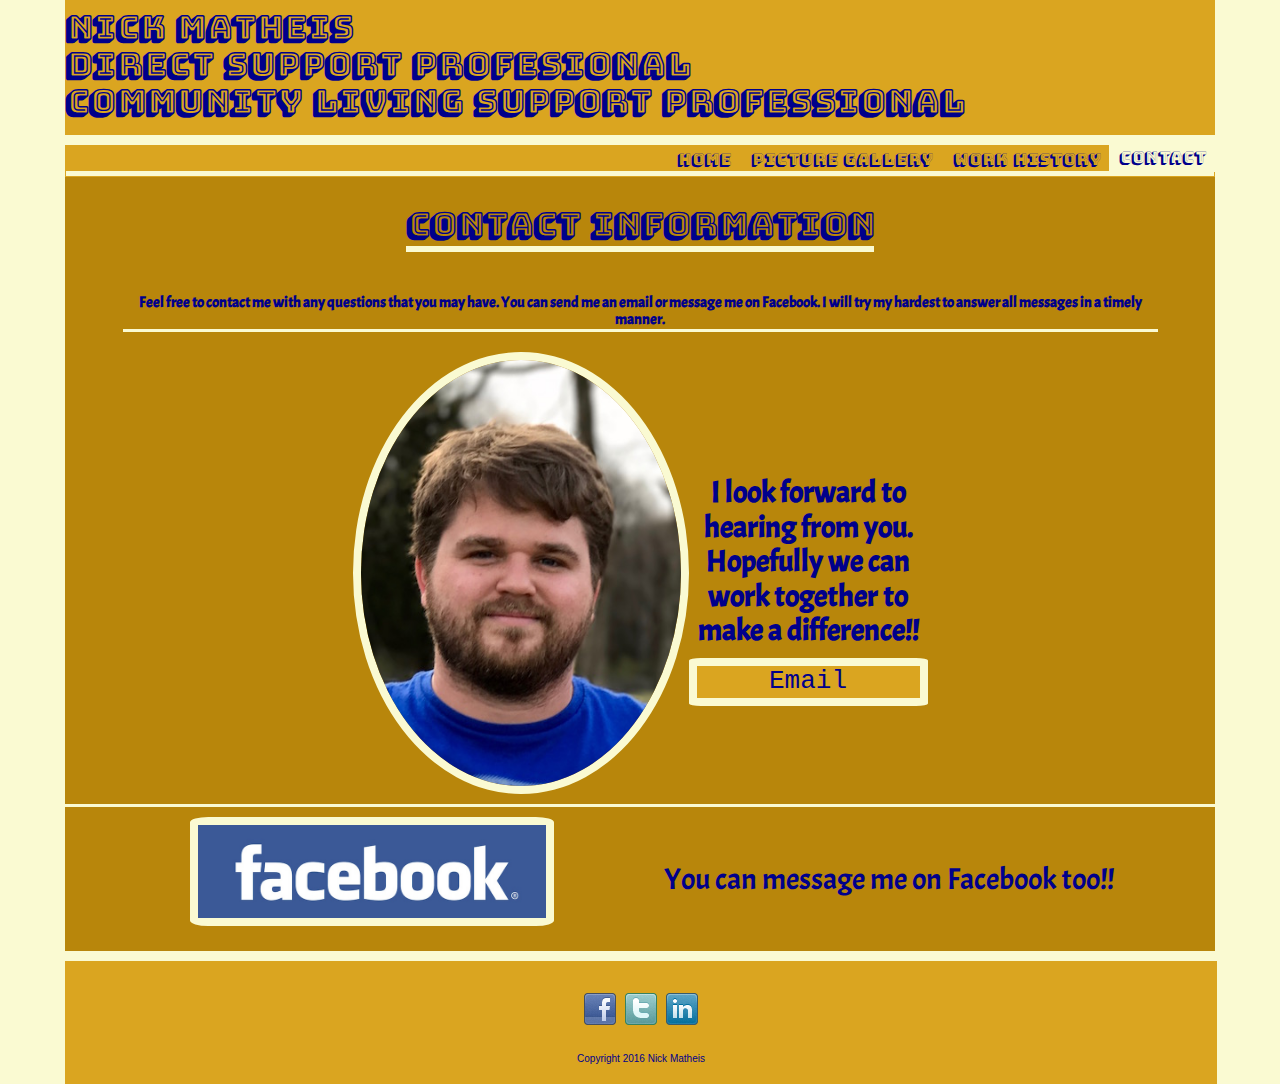
<file: my-personal-web-page/contact.html>
<!DOCTYPE html>
<html>
    <body>
        
        <!Header and stylesheets---------------------------->
        
    <head>
        <title>Nick Matheis: Contact Info</title>
        <link rel="stylesheet" href="css/normalize.css">
        <link href="https://fonts.googleapis.com/css?family=Acme|Bungee+Shade|Cormorant+Garamond:400,700" rel="stylesheet">
        <link rel="stylesheet" href="css/style.css">
        <link rel="stylesheet" href="css/contact.css">
    </head>
   
        <div class="header">
            <h1><span id="name">Nick Matheis</span><br/>Direct Support Profesional<br/>Community Living Support 
            Professional</h1>

            
            <!Navigation bar---------------------------->
            
           <div class="nav-wrapper">
               <div class="nav">
                    <ul>
                        <li><a class="active" href= "contact.html">Contact</a></li>
                        <li><a href= "work.html">Work History</a></li>
                        <li><a href= "gallery.html">Picture Gallery</a></li>
                        <li><a href= "index.html">Home</a></li>
                    </ul>
               </div>
           </div>
        </div> 
        
        <!Container1---------------------------->
            
        <div class= container>
            <h1 class="contactHead"><span id="pageTitle">Contact Information</span></h1>
            <h2 class="contactMainCaption">Feel free to contact me with any questions that you may have.  You can send me an email or message me on Facebook.  I will try my hardest to answer all messages in a timely manner. </h2>
        </div>
        
        <!Email Container---------------------------->
        
        <div class="containerContact">
            <img class="picOfMe" src="img/me.jpg" alt="Picture of Nick">
            <div class="emailSection">
                <h2 id="emailCaption">I look forward to hearing from you.  Hopefully we can work together to make a difference!!</h2>
                <a href="mailto:nickmath21@gmail.com?" target="_top">
                <button class="emailButton" type="submit">Email</button></a>
            </div>  
        </div>
        
        <!Facebook Container---------------------------->
        
        <div class="containerContact2">
            <p id="facebookFont">You can message me on Facebook too!!</p>
            <a href="https://www.facebook.com/nick.matheis" target="_blank"><img class="facebookPic" src="img/facebook-icon.jpg"></a>
        </div>
    
        <script src="http://code.jquery.com/jquery-1.11.0.min.js" type="text/javascript" charset="utf-8"></script>
	    <script src="js/menu.js" type="text/javascript" charset="utf-8"></script>
        
        
        <!Footer---------------------------->
    
        <div class= "footy">
            <a href="https://www.facebook.com/nick.matheis" target="_blank"><img src= "img/facebook-1.png" alt="Facebook icon"></a> 
            <a href="https://twitter.com/nickmatheis" target="_blank"><img src= "img/twitter-1.png"></a>  
            <a href="https://www.linkedin.com/" target="_blank"><img src= "img/linkedin-1.png"></a> 
            <p id="footFont">Copyright 2016 Nick Matheis</p>
        </div>
    </body>
</html>
</file>
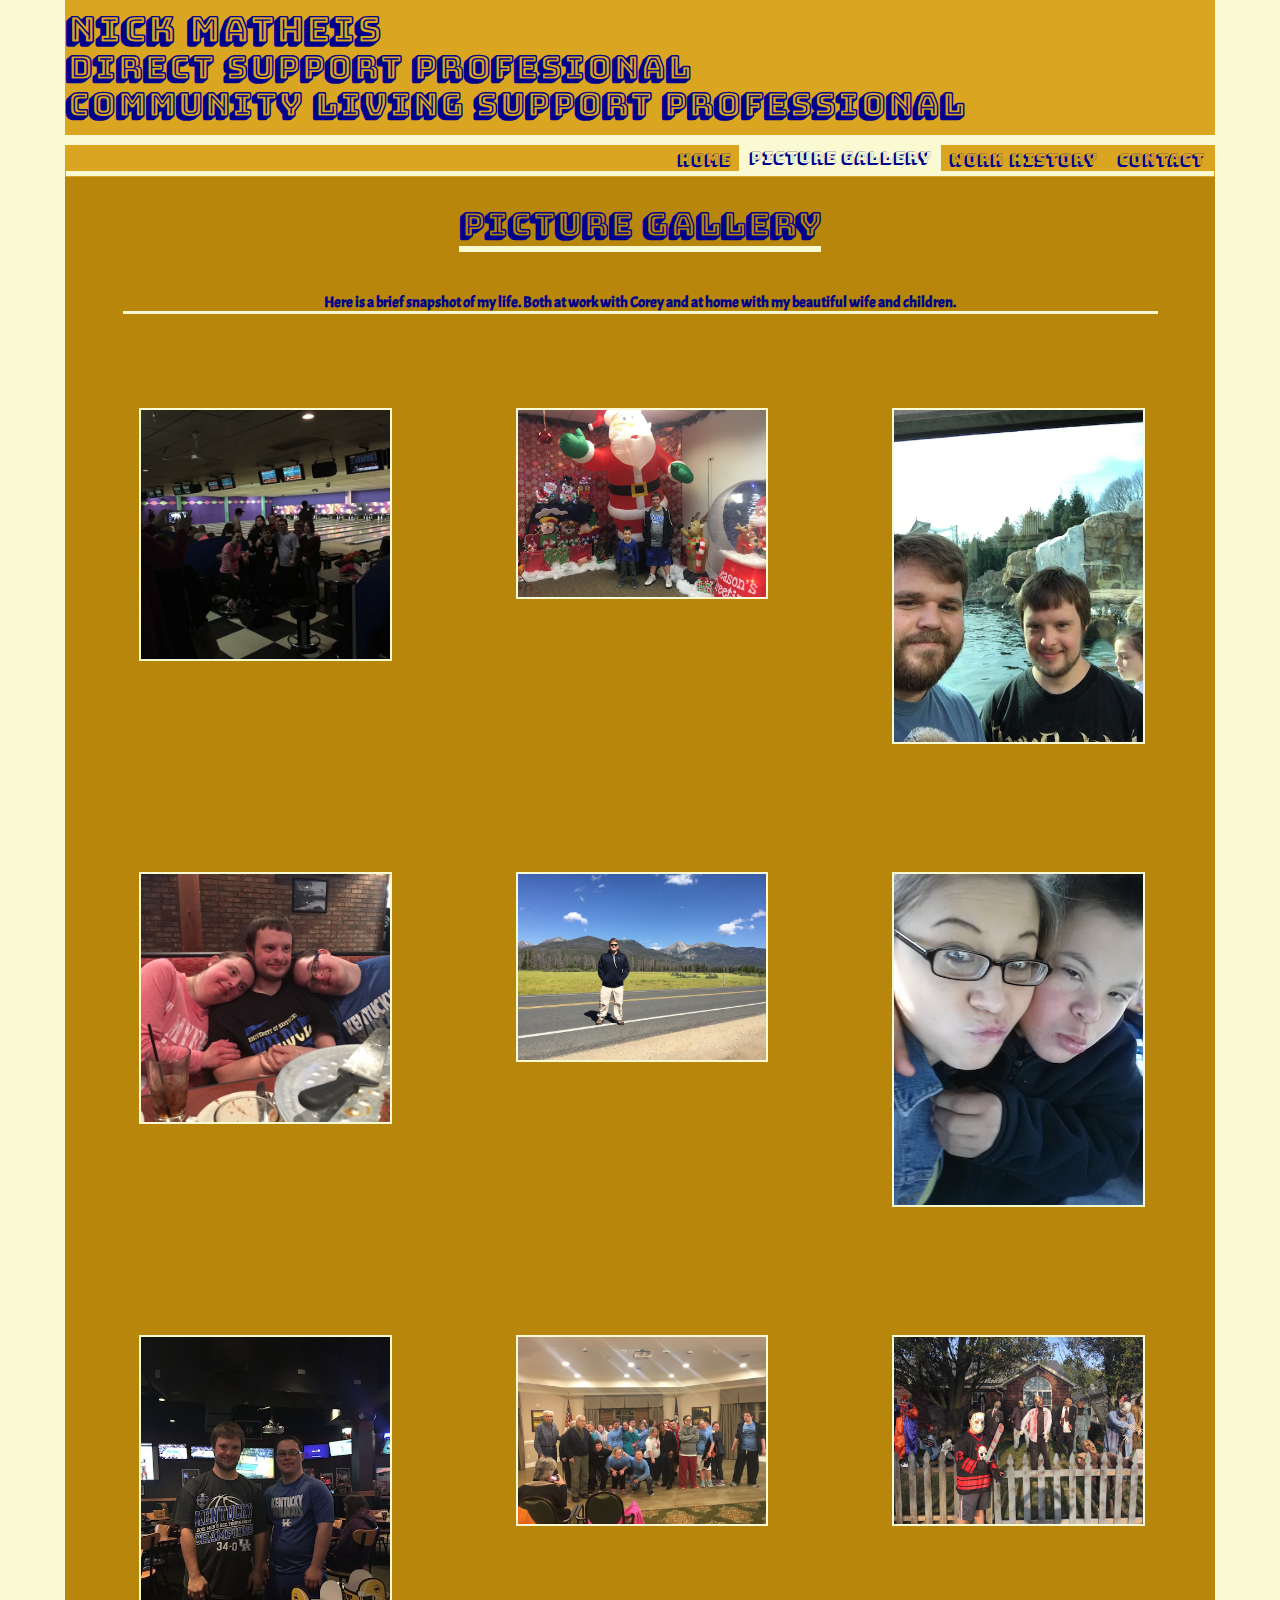
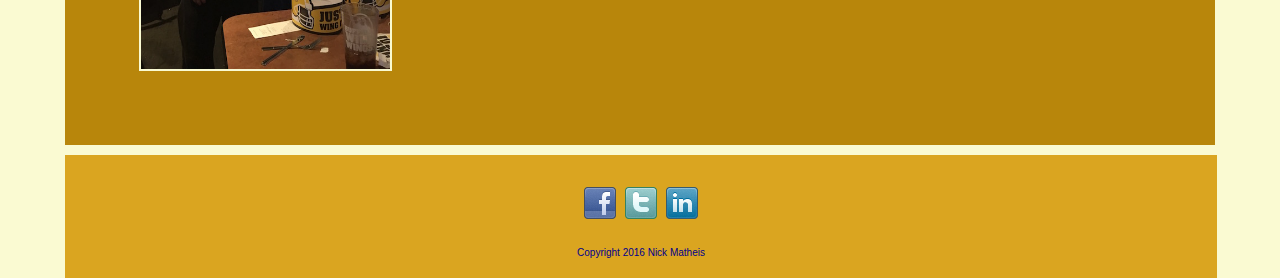
<file: my-personal-web-page/gallery.html>
<!DOCTYPE html>
<html>
    <body>
        
        <!Header and stylesheets---------------------------->
        
    <head>
        <title>Nick Matheis: Picture Gallery</title>
        <link rel="stylesheet" href="css/normalize.css">
        <link href="https://fonts.googleapis.com/css?family=Acme|Bungee+Shade|Cormorant+Garamond:400,700" rel="stylesheet">
        <link rel="stylesheet" href="css/style.css">
        <link rel="stylesheet" href="css/gallery.css">
    </head>
   
        <div class="header">
            <h1><span id="name">Nick Matheis</span><br/>Direct Support Profesional<br/>Community Living Support Professional</h1>
            
            <!Navigation bar---------------------------->

           <div class="nav-wrapper">
               <div class="nav">
                    <ul>
                        <li><a href= "contact.html">Contact</a></li>
                        <li><a href= "work.html">Work History</a></li>
                        <li><a class="active" href= "gallery.html">Picture Gallery</a></li>
                        <li><a href= "index.html">Home</a></li>
                    </ul>
               </div>
           </div>
        </div> 
        
            <!Container1---------------------------->
        
            <div class="container">
                <h1 class="galleryHead"><span id="galleryTitle">Picture Gallery</span></h1>
                <h2 class="galleryMainCaption">Here is a brief snapshot of my life.  Both at work with Corey and at home with my beautiful wife and children.  </h2>
            </div>
        
        <!Photo Gallery---------------------------->
        
        <div class= "galleryContainer">
            <div class= "grid" id= "imageGallery">
                <div class= "cell">
                    <img src= "img/bowlingCrew.jpg" alt="Corey bowling with his friends"                   class="galleryPicture">
                </div>
                <div class= "cell">
                    <img src= "img/coreyAndCharlie.jpg" alt="Corey and Charlie at the Christmas store"     class="galleryPicture"> 
                </div>
                <div class= "cell">
                    <img src= "img/coreyAndMeZoo.jpg" alt="Nick and Corey at the zoo"                       class="galleryPicture"> 
                </div> 
                <div class= "cell">
                    <img src= "img/coreyAndrewLaura.jpg" alt="Corey and friends out to eat"                 class="galleryPicture"> 
                </div>
                <div class= "cell">
                    <img src= "img/meinColorado.jpg" alt="Nick in Colorado"                                 class="galleryPicture"> 
                </div>
                <div class= "cell">
                    <img src= "img/cristalAndAngel.jpg" alt="Cristal and Angel"                             class="galleryPicture"> 
                </div>
                <div class= "cell">
                    <img src= "img/coreyAndrewBw3.jpg" alt="Corey and Andrew at Buffalo Wild Wings"         class="galleryPicture"> 
                </div>
                <div class= "cell">
                    <img src= "img/nursingHome.jpg" alt="Corey performing at the nursing home"             class="galleryPicture"> 
                </div>
                <div class= "cell">
                    <img src= "img/coreyjason.jpg" alt="Corey on Halloween"                                 class="galleryPicture"> 
                </div>    
            </div>    
        </div> 
        
        <!Scripts---------------------------->
        
        <script src="http://code.jquery.com/jquery-1.11.0.min.js" type="text/javascript" charset="utf-8"></script>
	    <script src="js/apps.js" type="text/javascript" charset="utf-8"></script>
        <div id="overlay"></div>
        
        <!Footer---------------------------->
        
         <div class= "footy">
            <a href="https://www.facebook.com/nick.matheis" target="_blank"><img src= "img/facebook-1.png" alt="Facebook icon"></a> 
            <a href="https://twitter.com/nickmatheis" target="_blank"><img src= "img/twitter-1.png"></a>  
            <a href="https://www.linkedin.com/" target="_blank"><img src= "img/linkedin-1.png"></a> 
            <p id="footFont">Copyright 2016 Nick Matheis</p>
        </div>
        </body>
</file>
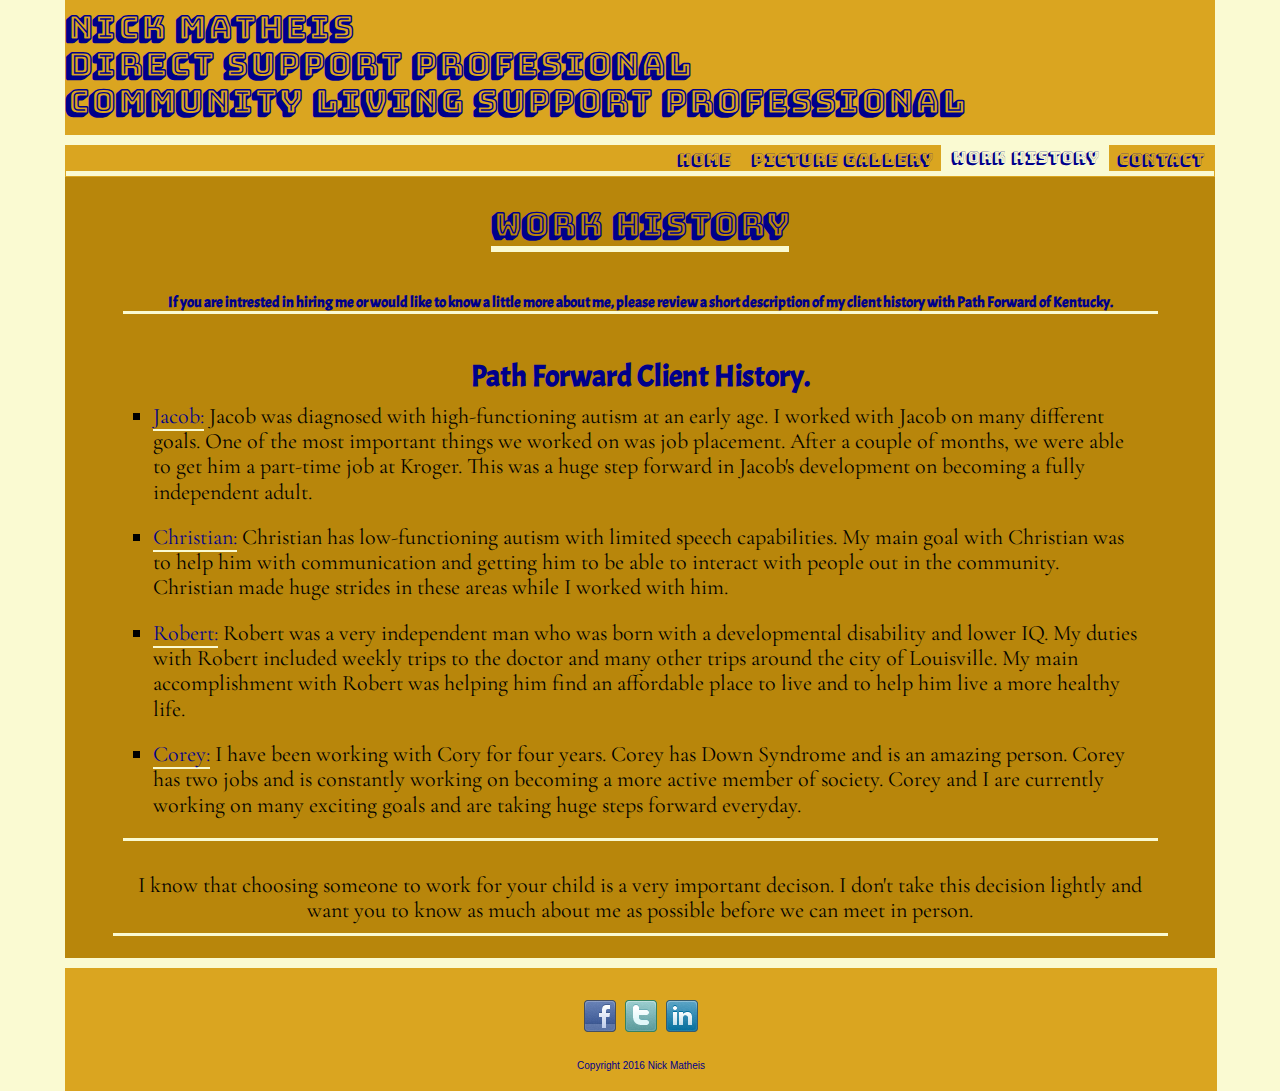
<file: my-personal-web-page/work.html>
<!DOCTYPE html>
<html>
    <body>
        
        <!Header and Stylesheets---------------------------->
        
    <head>
        <title>Nick Matheis: Work History/Resume</title>
        <link rel="stylesheet" href="css/normalize.css">
        <link href="https://fonts.googleapis.com/css?family=Acme|Bungee+Shade|Cormorant+Garamond:400,700" rel="stylesheet">
        <link rel="stylesheet" href="css/style.css">
        <link rel="stylesheet" href="css/work.css">
    </head>
   
        <div class="header">
            <h1><span id="name">Nick Matheis</span><br/>Direct Support Profesional<br/>Community Living Support Professional</h1>
            
            <!Navigation Bar---------------------------->

           <div class="nav-wrapper">
               <div class="nav">
                    <ul>
                        <li><a href= "contact.html">Contact</a></li>
                        <li><a class="active" href= "work.html">Work History</a></li>
                        <li><a href= "gallery.html">Picture Gallery</a></li>
                        <li><a href= "index.html">Home</a></li>
                    </ul>
               </div>
           </div>
        </div>  
        
        <!Container 1---------------------------->
        
        <div class="container">
            <h1 class="workHead"><span id="workTitle">Work History</span></h1>
            <h2 class="workMainCaption">If you are intrested in hiring me or would like to know a little more about me, please review a short description of my client history with Path Forward of Kentucky. </h2>
        </div>
        
        <!Container 2---------------------------->
        
         <div class= "container">

            <h2>Path Forward Client History.</h2>

            <ul class= myList id="fontsandstuff">
                <li><span id="boldName">Jacob:</span> Jacob was diagnosed with high-functioning autism at an early age.  I worked with Jacob on many different goals.  One of the most important things we worked on was job placement.  After a couple of months, we were able to get him a part-time job at Kroger.  This was a huge step forward in Jacob's development on becoming a fully independent adult.   </li>
                <li><span id= "boldName">Christian:</span> Christian has low-functioning autism with limited speech capabilities.  My main goal with Christian was to help him with communication and getting him to be able to interact with people out in the community. Christian made huge strides in these areas while I worked with him. </li>
                <li><span id= "boldName">Robert:</span> Robert was a very independent man who was born with a developmental disability and lower IQ.  My duties with Robert included weekly trips to the doctor and many other trips around the city of Louisville.  My main accomplishment with Robert was helping him find an affordable place to live and to help him live a more healthy life.</li>
                <li><span id="boldName">Corey:</span> I have been working with Cory for four years.  Corey has Down Syndrome and is an amazing person.  Corey has two jobs and is constantly working on becoming a more active member of society.  Corey and I are currently working on many exciting goals and are taking huge steps forward everyday.</li>
            </ul>
              
             <p class= "opening" id="fontsandstuff">I know that choosing someone to work for your child is a very important decison.  I don't take this decision lightly and want you to know as much about me as possible before we can meet in person.    </p>
        </div>
        
        <script src="http://code.jquery.com/jquery-1.11.0.min.js" type="text/javascript" charset="utf-8"></script>
	    <script src="js/menu.js" type="text/javascript" charset="utf-8"></script>
        
        
        <!Footer---------------------------->
        
        <div class= "footy">
            <a href="https://www.facebook.com/nick.matheis" target="_blank"><img src= "img/facebook-1.png" alt="Facebook icon"></a> 
            <a href="https://twitter.com/nickmatheis" target="_blank"><img src= "img/twitter-1.png"></a>  
            <a href="https://www.linkedin.com/" target="_blank"><img src= "img/linkedin-1.png"></a> 
            <p id="footFont">Copyright 2016 Nick Matheis</p>
        </div>
    </body>
</html>
</file>
<file: my-personal-web-page/css/style.css>
/*Background,body,containers(main layout)+++++++++++*/



html,body{
    margin: 0 auto 0 auto;
    padding: 0;
    background: lightgoldenrodyellow;
    background-size: 40%;
    background-repeat:;
    background-position: right;
    max-width: 1150px;
}


 /*+++++++++++++++++++
Header and Nav
++++++++++++++++++++++++++++++*/


.header{
      
}

h1{
    font-family: 'Bungee Shade', sans-serif;
    border-bottom: solid 10px lightgoldenrodyellow;
    color: darkblue;
    background: goldenrod;
    text-align: left;
    font-size: 2em;
    margin: 0 auto;
    height: 110px;
    padding-top: 10px;
    padding-bottom: 14.5px;
    width: 100%;
}

ul {
    margin: 0;
    padding: 0;
}

.nav{
    width: 100%;
    border-bottom: solid .35em lightgoldenrodyellow;
    border-width: 100%;
    margin: 0 auto;
    padding: 0;
    height: 1.6em;
}

.nav ul li{
    display: inline;
    list-style-type: none;
    overflow: hidden;
}

.nav li a{
    display: block;
    float: right;
    align-content: center;
    padding: 5px 10px;
    color: darkblue;
    font-family: 'Bungee Shade', sans-serif;
}

.nav li a:hover{
    background: aliceblue;
    color: darkblue;
    margin: -2px;
}


.nav-wrapper{
   background-color: goldenrod;
   padding: 1px;    
}

.active {
    background-color: lightgoldenrodyellow;
    margin: -2px;
}


/*++++++++++++++++
MAIN CONTENT PT1
+++++++++++++++++++++++++++*/



.container{
    display: flex;
    flex-direction: column;
    justify-content: center;
    align-items: center;
    background-color: darkgoldenrod;
}

.opening{
    width: 90%;
    margin: 0 auto;
    margin-top: 1em;
    margin-bottom: 1em;
    padding: 10px;
    text-align: center;
    border-bottom: solid 3px lightgoldenrodyellow;
}

h2{
    font-family: 'Acme', sans-serif;
    font-size: 30px;
    margin-bottom: -10px;;
    text-align: center;
    color: darkblue;
}

.myList li{
    margin: 20px 20px 20px 30px;
    list-style: square;
}

.myList{
    border-bottom: solid 3px lightgoldenrodyellow;
    width: 90%;
}

/*+++++++++++++++++++++++++
MAIN CONTENT PT2
++++++++++++++++++++++++++++++++++++*/

.container2{
    display: flex;
    flex-direction: row;
    justify-content: space-between;
    background-color: darkgoldenrod;
    border-bottom: solid 3px lightgoldenrodyellow;
}

.picture{
    margin: 10px;
    margin-left: 80px;
    border-radius: 50%;
    border: solid 3px lightgoldenrodyellow;
    width: 20em;
    height: 25em;
    max-width: 50em;
}

.caption{
       
}

h3{
    font-family: 'Acme', sans-serif;
    font-size: 30px;
    color: darkblue;
    padding-left: 10px;
    text-align: center;
    
}

.coreyCaption{
    border-top: solid 3px lightgoldenrodyellow;
    
}

.galleryLink{
    text-align: center;
}

.picture2{
    margin: 10px;
    margin-right: 80px;
    border-radius: 50%;
    border: solid 3px lightgoldenrodyellow;
    width: 20em;
    height: 25em;
    max-width: 50em;
}

/*++++++++++++++++++++++++++++++++++++++
    MAIN CONTENT PT3
++++++++++++++++++++++++++++++++++++++++*/

.container3{
    display: flex;
    flex-direction: column;
    background-image: url("/img/louisville-skyline.jpg");
    background-color: darkgoldenrod;
    background-repeat: repeat;
    background-size: 45em;
    background-position: right;
    
}

.pathforward{
    color: darkblue;
    border: solid 6px lightgoldenrodyellow;
    background-color: darkgoldenrod;
}

.pfPicture{
  margin: 0 auto;
    
}



/*++++++++++++++++++++++++++++++++++++
    FOOTER
+++++++++++++++++++++++++++++++++++++++*/


.footy{
    border-top: solid 10px lightgoldenrodyellow;
    color: darkblue;
    background: goldenrod;
    text-align: center;
    font-size: 2em;
    margin: 0 auto;
    height: 90px;
    padding: 1px;
    width: 100%; 
    padding-top: 1em; 
}

#footFont{
    font-size: 10px;
}


/*Paragraph, list, and links+++++++++++++*/


#fontsandstuff{
    font-family: 'Cormorant Garamond', sans-serif;
    font-size: 22px;
}



p{
    width: 90%;
    margin: 0 auto;
    margin-top: 1em;
    margin-bottom: 1em;
    padding: 10px;
    text-align: center;
}

a{
    color: darkblue;
    text-decoration: none;
}





/*Psuedo Classes++++++++++++++++*/



a:hover{
    color: aliceblue;
    cursor: pointer;
   
    /* box-shadow: 0px 0px 50px aliceblue;*/
}

.galleryPicture:hover {
    cursor: pointer;
}
</file>
<file: my-personal-web-page/css/contact.css>
/***************************
    Container 1 and other things
*********************************/

.container {
    display: flex;
    flex-direction: column;
}



.contactHead {
    text-align: center;
    padding-top: 30px;
    border-bottom: none;
    margin-bottom: -50px;
    background-color: darkgoldenrod;
}

#pageTitle {
    border-bottom: solid 6px lightgoldenrodyellow;
}


.contactMainCaption {
    font-size: 15px;
    margin-bottom: 20px;
    width: 90%;
    border-bottom: solid 3px lightgoldenrodyellow;
}

.nav select {
    display: none;
}


/**********************
    Email Container
***************************/



.containerContact {
    display: flex;
    flex-direction: row;
    justify-content: center;
    background-color: darkgoldenrod;
}

.picOfMe {
    margin-left: 25%;    
    border-radius: 50%;
    border: solid 8px lightgoldenrodyellow;
    width: 20em;
    height: auto;
    max-width: 50em;
    margin-bottom: 10px;
}

.emailSection {
    margin-right: 25%;
    align-self: center;
}

#emailCaption {
    margin-bottom: 10px;
}

.emailButton {
    width: 100%;
    height: 45%;
    margin: 0 auto;
    color: darkblue;
    font-family: monospace;
    font-size: 2em;
    background-color: goldenrod;
    border: solid 8px lightgoldenrodyellow;
    border-radius: 5%;
}

.emailButton {
    cursor: pointer;
}



/********************
    Facebook Container
**************************/



.containerContact2 {
    display: flex;
    flex-direction: row-reverse;
    background-color: darkgoldenrod;
    justify-content: center;
    border-top: solid 3px lightgoldenrodyellow;
    
}

#facebookFont {
    font-family: 'Acme', sans-serif;
    font-size: 30px;
    color: darkblue;
    align-self: center;
}

.facebookPic {
    border: solid 8px lightgoldenrodyellow;
    border-radius: 5%;
    width: 70%;
    height: auto;
    align-self: center;
    margin-left: 25%;
    margin-top: 10px;
    margin-bottom: 20px;
}

#facebookFont {
   
}




/******************************************************************
                            Media Queries
*********************************************************************/


@media screen and (max-width: 975px) {
    
    h1 {
        font-size: 25px;
        text-align: center;
        padding-bottom: 13px;
    }
    
    #name {
        font-size: 35px;
    }
    
    .nav select {
        display: none;
    }
    
    .nav {
        width: 100%;
        text-align: center;
    }
    
    .nav ul {
        display: inline-block;
        position: relative;
        text-align: center;
    }
    
    
    
    /***************************************
        Email Container
    ***********************************/

    
     .containerContact {
        display: flex;
        flex-direction: column;
        justify-content: center;
        width: 100%;
        text-align: center;
    }
    
     .picOfMe {
        width: 45%;
        border: solid 6px lightgoldenrodyellow;
        border-radius: 50%; 
        align-self: center;
        margin: 0 auto; 
    }
    
    .emailSection {
        align-content: center;
        margin: 0 auto;
    }
    
    .emailButton {   
        width: 75%;
        color: darkblue;
        font-family: monospace;
        font-size: 25px;
        background-color: goldenrod;
        border: solid 6px lightgoldenrodyellow;
        border-radius: 5%;
        
    }
    
     #emailCaption {
        font-size: 25px   
    }
    
    
    
     /***************************************
        Facebook Container
    ***********************************/
    
    
    
    .containerContact2 {
        display: flex;
        flex-direction: column;
        justify-content: center;
        text-align: center;
        border-top: none; 
    }
    
    
    .facebookPic {
        border: solid 6px lightgoldenrodyellow;
        width: 60%; 
        margin: 0 auto;
        border-radius: 5%;
    }
    
    #facebookFont {
        border-top: solid 3px lightgoldenrodyellow;
        font-size: 25px; 
        margin-bottom: -5px;
    }

}






@media screen and (max-width: 570px) {
    
     body {
        border-style: solid;
        border-color: darkblue;
        border-width: 6px;  
    }
    
     h1 {
        font-size: 19px;
        text-align: center;
    }
    
    #name {
        font-size: 29px;
    }
    
    
    .nav ul {
        display: none;
    }
    
    .nav select {
        display: block;
        text-align: center;
        margin: 0 auto;     
        width: 60%;
        color: darkblue;
        background-color: lightgoldenrodyellow;
        border: solid 3px darkgoldenrod;
        font-size: 1.4em;
        font-family: 'Acme', sans-serif;
            
    }
    
    .nav {
       padding-bottom: 10px;
    }
    
    
     
    /***************************************
        Email Container
    ***********************************/

    
    .containerContact {
        display: flex;
        flex-direction: column;
        justify-content: center;
        align-items: center;
    }
    
     .picOfMe {
        width: 35%;
        border: solid 3px lightgoldenrodyellow;
        border-radius: 50%; 
    }
    
    .emailButton {
        align-self:center;    
        width: 55%;
        color: darkblue;
        font-family: monospace;
        font-size: 19px;
        background-color: goldenrod;
        border: solid 3px lightgoldenrodyellow;
        border-radius: 5%;
        
    }
    
    #emailCaption {
        align-self: center;
        font-size: 19px   
    }
    
    
    /***************************************
        Facebook Container
    ***********************************/
    
    
    .containerContact2 {
        display: flex;
        flex-direction: column;
        justify-content: center;
        align-items: center;
    }
    
    
    .facebookPic {
        border: solid 3px lightgoldenrodyellow;
        width: 50%;
        margin-top: 10px;
        align-self: center;
        border-radius: 5%;
    }
    
    #facebookFont {
        border-top: solid 3px lightgoldenrodyellow;
        font-size: 19px;
        align-self: center;
    }


}
</file>
<file: my-personal-web-page/css/gallery.css>
/*****************************
    Gallery Specific CSS  Backwards ***
********************************/

body {
    box-sizing: border-box;
    margin: 0;
    
    
}

h1 {
    font-size: 19px;
    text-align: center;
}

#name {
    font-size: 29px;
}



/*****************************
    Container 1
********************************/

.container {
    display: flex;
    flex-direction: column;
    justify-content: center;
    align-content: center;
    width: 100%;
    
}

.galleryHead {
    text-align: center;
    padding-top: 30px;
    margin-bottom: -50px;
    border-bottom: none;
    background-color: darkgoldenrod;
}

#galleryTitle {
    border-bottom: solid 6px lightgoldenrodyellow;
}


.galleryMainCaption {
    font-size: 15px;
    margin-bottom: 20px;
    width: 90%;
    border-bottom: solid 3px lightgoldenrodyellow;
}



/*****************************
    Gallery Container 
********************************/


.galleryContainer {
    margin: 0 auto;
    max-width: 1200px;
    padding: 10px;
    background-color: darkgoldenrod;
}

.galleryPicture {
    max-width: 100%;
}

.cell {
    margin: 4em;
    
}

.cell img {
    display: block;
    border: solid 2px lightgoldenrodyellow;
}



/*****************************
    OverLay and dropdown
********************************/


#overlay {
    background: rgba(0,0,139,0.7);
    width: 100%;
    height: 100%;
    position: fixed;
    top: 0;
    left: 0;
    display: none;
}

#overlay img {
    margin-top: 10px;
    width: 100%;
}

#overlay p {
    color: aliceblue;
    font-family: 'Acme', sans-serif;
}

.nav select {
    display: block;
    text-align: center;
    margin: 0 auto; 
    width: 60%;
    color: darkblue;
    background-color: lightgoldenrodyellow;
    border: solid 3px darkgoldenrod;
    font-size: 1.4em;
    font-family: 'Acme', sans-serif;
            
    }
    
.nav {
    padding-bottom: 10px;
    }
    




/************
    MEDIA QUERIES
***************************/


@media screen and (min-width: 570px) {
    
    h1 {
        font-size: 25px;
        text-align: center;
        padding-bottom: 14.5;
    }
    
    #name {
        font-size: 35px;
}
    
    .grid {
        display: flex;
        flex-wrap: wrap;
        flex-direction: row;
    }
    .cell {
        width: calc(50% - 8em);
    }
    
    #overlay {
        background: rgba(0,0,139,0.7);
        width: 100%;
        height: 100%;
        position: fixed;
        top: 0;
        left: 0;
        display: none;
        text-align: center;
    }

    #overlay img {
        margin-top: 10%;
        width: 50%
    }

    #overlay p {
        font-family: 'Acme', sans-serif;
        color: aliceblue;
        font-size: 25px;
        margin-top: 0;
    }
    
    
    /*****************************
    Nav switching
    ********************************/

    
    
    .nav select {
        display: none;
    }
    
    .nav {
        width: 100%;
        text-align: center;
        padding: 0px;
    }
    
    .nav ul {
        display: inline-block;
        position: relative;
        text-align: center;
    }
    
}



@media screen and (min-width: 975px) {
    
    h1 {
        font-size: 2em;
        text-align: left;
    }
    
    .cell {
        width: calc(33.3333% - 8em);
    }
    
    #overlay {
        background: rgba(0,0,139,0.7);
        width: 100%;
        height: 100%;
        position: fixed;
        top: 0;
        left: 0;
        display: none;
        text-align: center;
    }

    #overlay img {
        margin-top: 7%;
        width: 30%;
    }

    #overlay p {
        font-family: 'Acme', sans-serif;
        color: aliceblue;
        font-size: 25px;
        margin-top: 0;
    }
    
    
    
    /*****************************
    Nav switching
    ********************************/

        
     .nav select {
        display: none;
    
    }
    
   .nav {
        width: 100%;
        text-align: center;
        padding: 0px;
    }
    
    .nav ul {
        display: inline-block;
        float: right;
        text-align: center;
    }
    
 
    


}

 
/**********************
    Media Query to get rid of nav
****************************/

@media screen and (max-width: 570px) {
    
    .nav ul {
        display: none;
    }
    
    body {
        border-style: solid;
        border-color: darkblue;
        border-width: 6px;  
    }
}


}
</file>
<file: my-personal-web-page/css/work.css>
/******************************
  Work Container
***********************************/


.container {
    display: flex;
    flex-direction: column;
}

.workHead {
    text-align: center;
    padding-top: 30px;
    margin-bottom: -50px;
    border-bottom: none;
    background-color: darkgoldenrod;
}

#workTitle {
    border-bottom: solid 6px lightgoldenrodyellow;
}


.workMainCaption {
    font-size: 15px;
    margin-bottom: 20px;
    width: 90%;
    border-bottom: solid 3px lightgoldenrodyellow;
}

#boldName{
    
    color: darkblue;
    border-bottom: solid 2px lightgoldenrodyellow;
}

.nav select {
    display: none
}


/******************************
    Media Queries
***********************************/

@media screen and (max-width: 975px) {
    
    
    h1 {
        font-size: 25px;
        text-align: center;
        padding-bottom: 14.5px;
    }
    
    #name {
        font-size: 35px;
    }
    
    
     /******************************
    Nav Changes
    ***********************************/
    
    
    .nav {
        width: 100%;
        text-align: center;
    }
    
    .nav ul {
        display: inline-block;
        position: relative;
        text-align: center;
    }
    
}

@media screen and (max-width: 570px) {
    
     body {
        border-style: solid;
        border-color: darkblue;
        border-width: 6px;  
    }
    
     h1 {
        font-size: 19px;
        text-align: center;
    }
    
    #name {
        font-size: 29px;
    }
    
    /******************************
    Nav Changes
    ***********************************/
    
    
    .nav ul {
        display: none;
    }
    
    .nav select {
        display: block;
        text-align: center;
        margin: 0 auto;     
        width: 60%;
        color: darkblue;
        background-color: lightgoldenrodyellow;
        border: solid 3px darkgoldenrod;
        font-size: 1.4em;
        font-family: 'Acme', sans-serif;
            
    }
    
    .nav {
       padding-bottom: 10px;
    }
    
    
}
</file>
